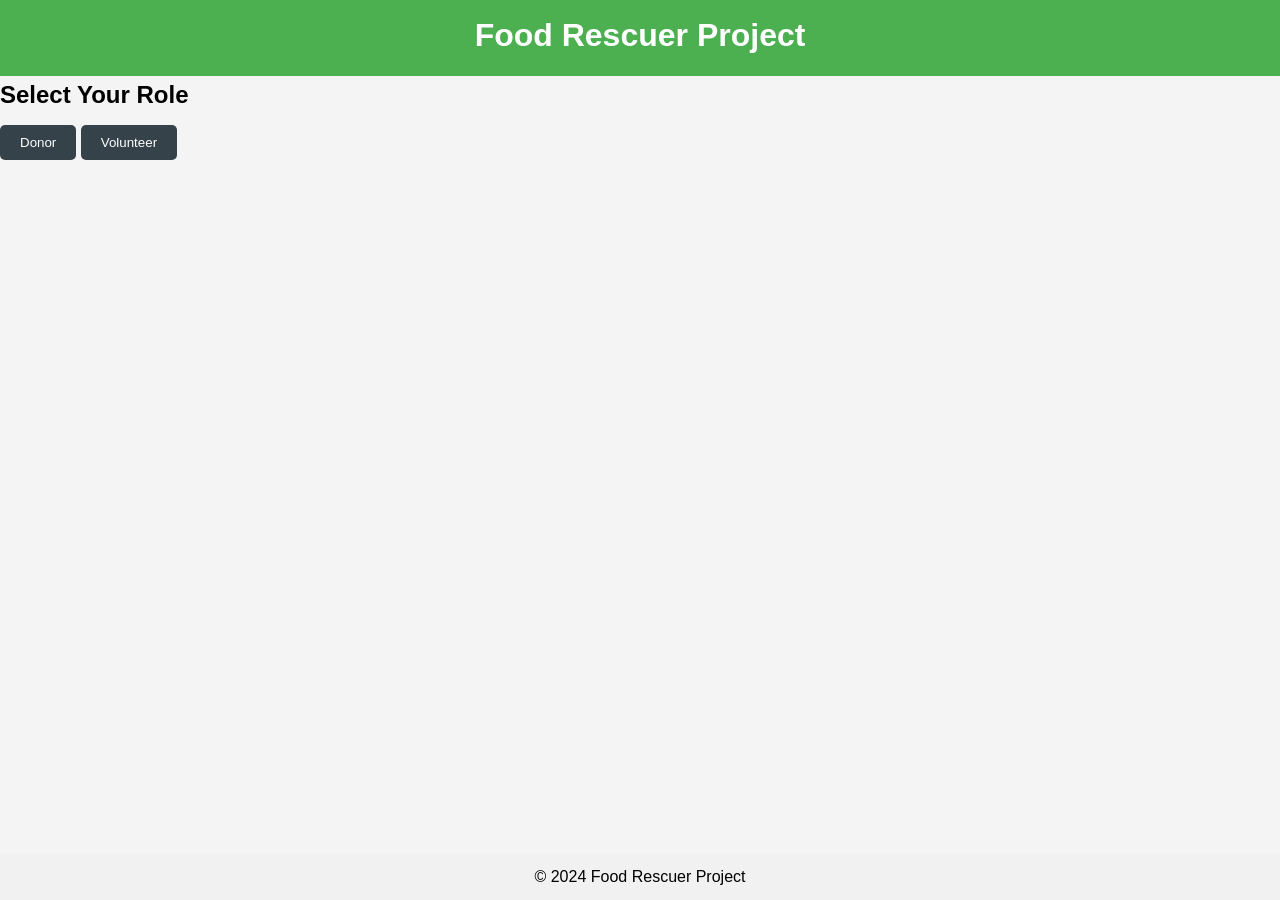
<file: index.html>
<!DOCTYPE html>
<html lang="en">
<head>
  <meta charset="UTF-8">
  <meta name="viewport" content="width=device-width, initial-scale=1.0">
  <title>Food Rescuer Project</title>
  <link rel="stylesheet" href="styles.css">
</head>
<body>
  <header>
    <h1>Food Rescuer Project</h1>
  </header>

  <section>
    <h2>Select Your Role</h2>
    <button onclick="location.href='donor.html'">Donor</button>
    <button onclick="location.href='volunteer.html'">Volunteer</button>
  </section>

  <footer>
    © 2024 Food Rescuer Project
  </footer>
</body>
</html>
</file>
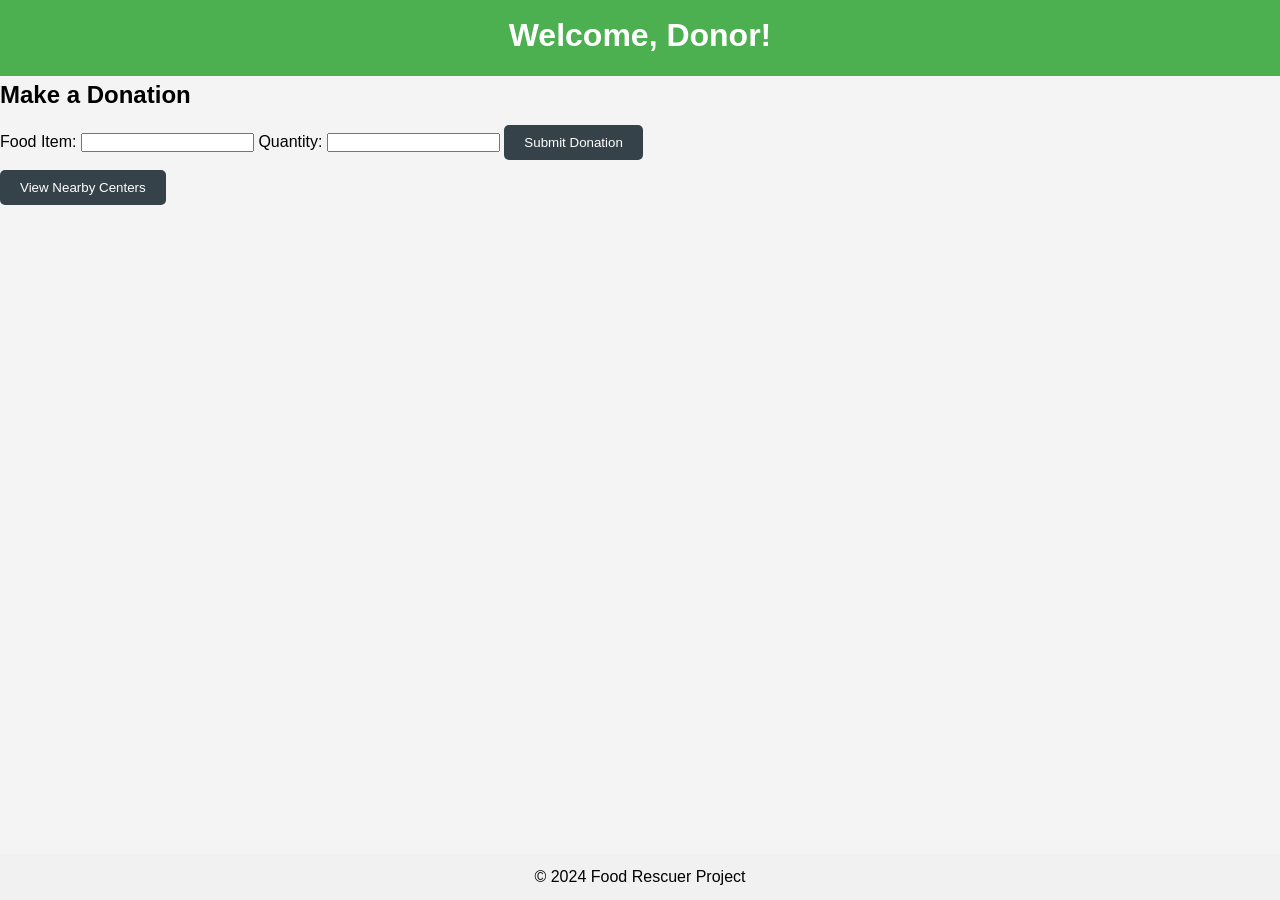
<file: donor.html>
<!DOCTYPE html>
<html lang="en">
<head>
  <meta charset="UTF-8">
  <meta name="viewport" content="width=device-width, initial-scale=1.0">
  <title>Donor Portal</title>
  <link rel="stylesheet" href="styles.css">
</head>
<body>
  <header>
    <h1>Welcome, Donor!</h1>
  </header>

  <section>
    <h2>Make a Donation</h2>
    <form action="donation.php" method="POST">
      <label for="food-item">Food Item:</label>
      <input type="text" id="food-item" name="food_item" required>
      
      <label for="quantity">Quantity:</label>
      <input type="number" id="quantity" name="quantity" required>

      <button type="submit">Submit Donation</button>
    </form>
    
    <button onclick="location.href='map.html'">View Nearby Centers</button>
  </section>

  <footer>
    © 2024 Food Rescuer Project
  </footer>
</body>
</html>
</file>
<file: styles.css>
/* General Styles */
* {
  box-sizing: border-box;
  margin: 0;
  padding: 0;
}

body {
  font-family: Arial, sans-serif;
  line-height: 1.6;
  background-color: #f4f4f4;
}

/* Header Styles */
header {
  background: #4CAF50;
  color: #ffffff;
  text-align: center;
  padding: 10px 0;
}

header h1 {
  font-size: 2rem;
  margin-bottom: 5px;
}

header p {
  font-size: 1.2rem;
  color: #e0e0e0;
}

/* Navigation Tabs */
.nav-tabs {
  list-style: none;
  padding: 0;
  display: flex;
  justify-content: center;
  background-color: #ffffff;
  border-bottom: 2px solid #ddd;
}

.nav-tabs li {
  margin: 0 10px;
}

.nav-tabs a {
  text-decoration: none;
  padding: 5px;
  margin: 10px;
  color: #35424a;
  
}

.nav-tabs a:hover {
  background-color: #ddd;
}

/* Section Styles */
.content-section {
  display: none;
  margin: 20px;
  padding: 20px;
  background: #ffffff;
  border-radius: 5px;
  box-shadow: 0 0 10px rgba(0, 0, 0, 0.1);
}

.content-section.active {
  display: block;
}

/* Impact Summary */
.impact-summary p {
  margin-top: 20px;
  font-size: 1.2rem;
  font-weight: bold;
  color: #4CAF50;
}

/* Buttons (for mobile or other uses) */
button {
  background-color: #35424a;
  color: #ffffff;
  border: none;
  padding: 10px 20px;
  cursor: pointer;
  margin-top: 10px;
  border-radius: 5px;
}

button:hover {
  background-color: #3e5a70;
}

/* Footer */
footer {
  background-color: #f1f1f1;
  text-align: center;
  padding: 10px;
  position: fixed;
  bottom: 0;
  width: 100%;
}

/* Volunteer Dashboard Specific */
.volunteer-dashboard {
  text-align: center;
}
</file>
